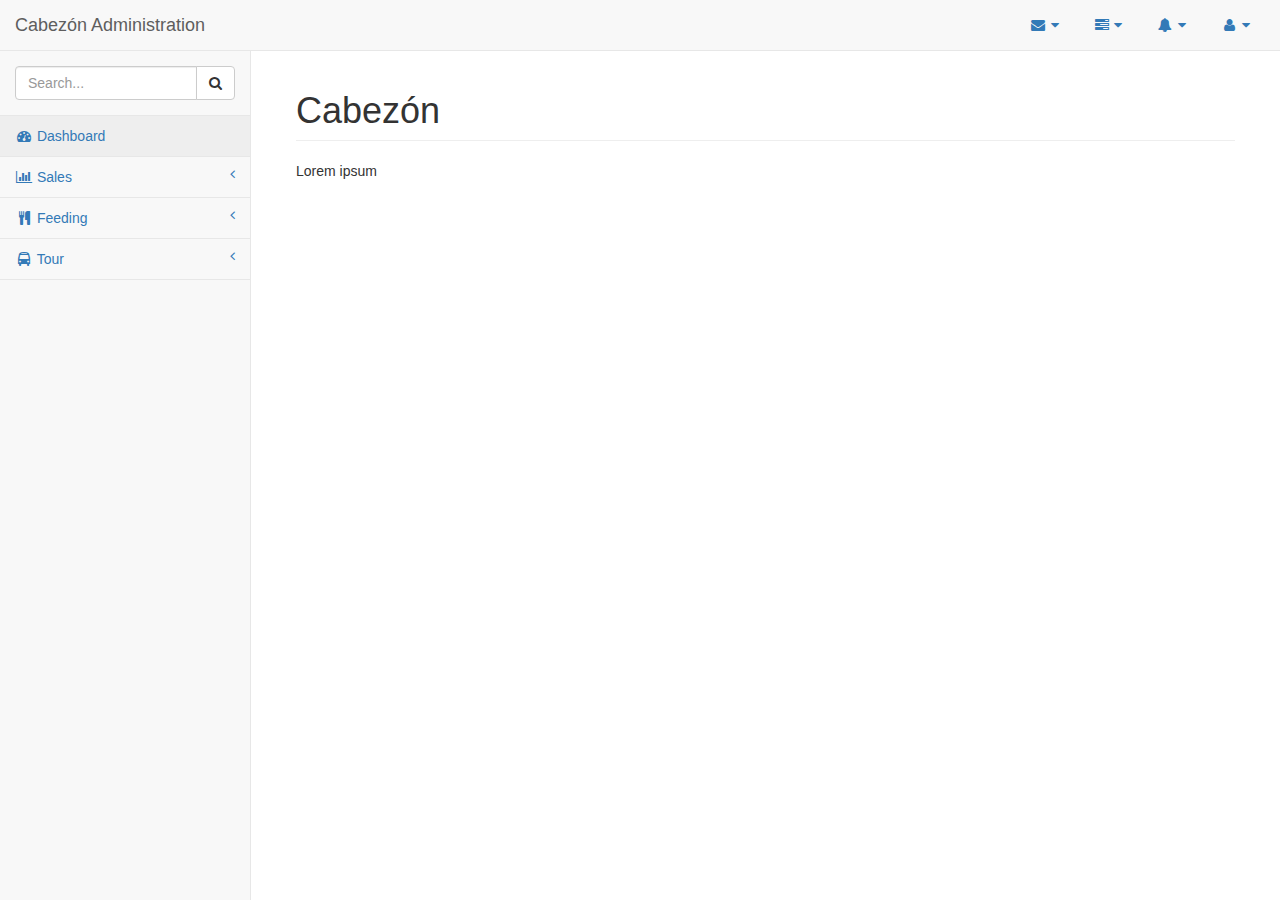
<file: cabezon/index.html>
<!DOCTYPE html>
<html>
<head>
<meta http-equiv="refresh" content="0;url=pages/index.html">
<title>SB Admin 2</title>
<script language="javascript">
    window.location.href = "pages/index.html"
</script>
</head>
<body>
Go to <a href="pages/index.html">/pages/index.html</a>
</body>
</html>
</file>
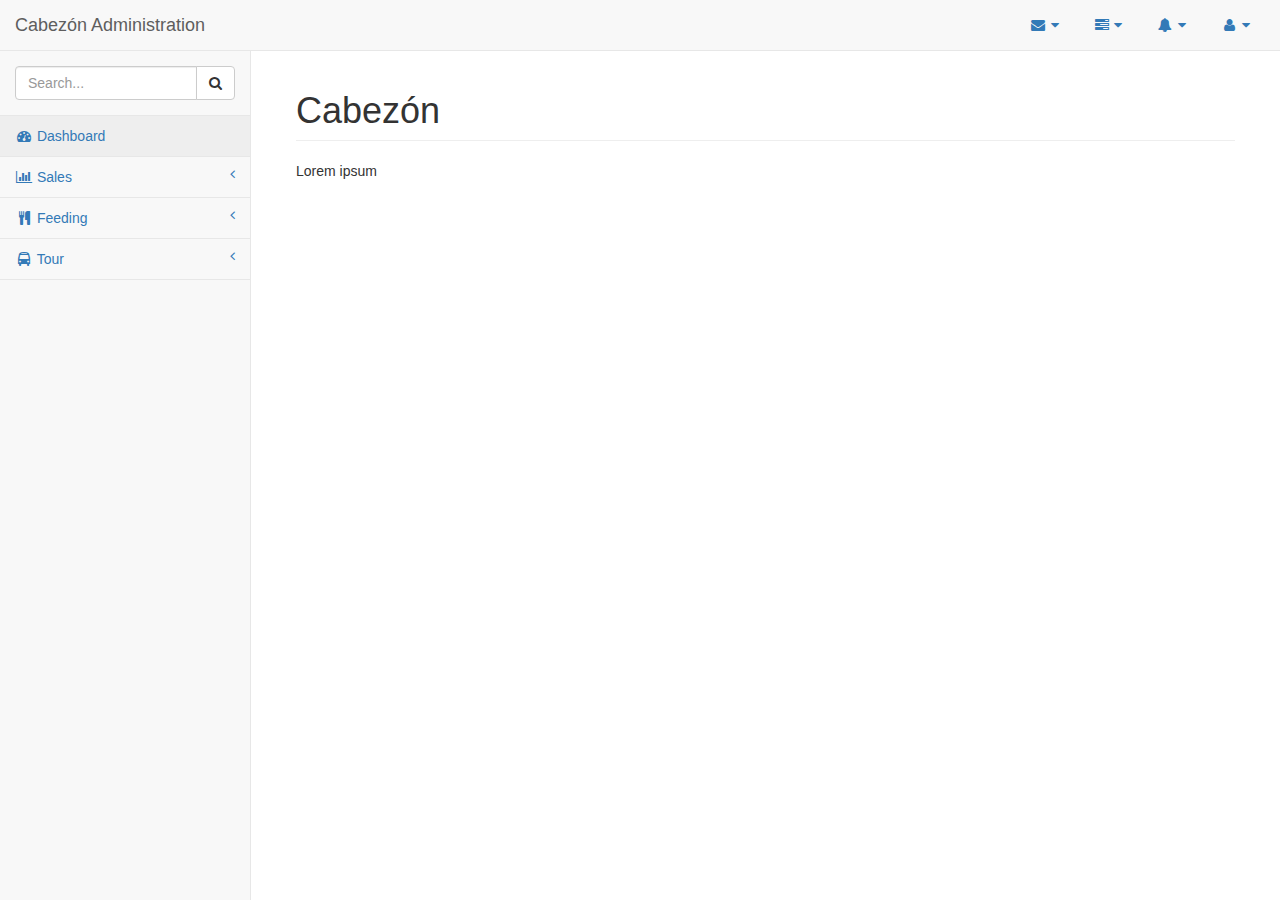
<file: cabezon/pages/index.html>
<!DOCTYPE html>
<html lang="en">

<head>

    <meta charset="utf-8">
    <meta http-equiv="X-UA-Compatible" content="IE=edge">
    <meta name="viewport" content="width=device-width, initial-scale=1">
    <meta name="description" content="">
    <meta name="author" content="">

    <title>Cabezón - Home</title>

    <!-- Bootstrap Core CSS -->
    <link href="../bower_components/bootstrap/dist/css/bootstrap.min.css" rel="stylesheet">

    <!-- MetisMenu CSS -->
    <link href="../bower_components/metisMenu/dist/metisMenu.min.css" rel="stylesheet">

    <!-- Custom CSS -->
    <link href="../dist/css/sb-admin-2.css" rel="stylesheet">

    <!-- Custom Fonts -->
    <link href="../bower_components/font-awesome/css/font-awesome.min.css" rel="stylesheet" type="text/css">

    <!-- HTML5 Shim and Respond.js IE8 support of HTML5 elements and media queries -->
    <!-- WARNING: Respond.js doesn't work if you view the page via file:// -->
    <!--[if lt IE 9]>
        <script src="https://oss.maxcdn.com/libs/html5shiv/3.7.0/html5shiv.js"></script>
        <script src="https://oss.maxcdn.com/libs/respond.js/1.4.2/respond.min.js"></script>
    <![endif]-->

</head>

<body>

    <div id="wrapper">

        <!-- Navigation -->
        <nav class="navbar navbar-default navbar-static-top" role="navigation" style="margin-bottom: 0">
            <div class="navbar-header">
                <button type="button" class="navbar-toggle" data-toggle="collapse" data-target=".navbar-collapse">
                    <span class="sr-only">Toggle navigation</span>
                    <span class="icon-bar"></span>
                    <span class="icon-bar"></span>
                    <span class="icon-bar"></span>
                </button>
                <a class="navbar-brand" href="index.html">Cabezón Administration</a>
            </div>
            <!-- /.navbar-header -->

            <ul class="nav navbar-top-links navbar-right">
                <li class="dropdown">
                    <a class="dropdown-toggle" data-toggle="dropdown" href="#">
                        <i class="fa fa-envelope fa-fw"></i>  <i class="fa fa-caret-down"></i>
                    </a>
                    <ul class="dropdown-menu dropdown-messages">
                        <li>
                            <a href="#">
                                <div>
                                    <strong>John Smith</strong>
                                    <span class="pull-right text-muted">
                                        <em>Yesterday</em>
                                    </span>
                                </div>
                                <div>Lorem ipsum dolor sit amet, consectetur adipiscing elit. Pellentesque eleifend...</div>
                            </a>
                        </li>
                        <li class="divider"></li>
                        <li>
                            <a href="#">
                                <div>
                                    <strong>John Smith</strong>
                                    <span class="pull-right text-muted">
                                        <em>Yesterday</em>
                                    </span>
                                </div>
                                <div>Lorem ipsum dolor sit amet, consectetur adipiscing elit. Pellentesque eleifend...</div>
                            </a>
                        </li>
                        <li class="divider"></li>
                        <li>
                            <a href="#">
                                <div>
                                    <strong>John Smith</strong>
                                    <span class="pull-right text-muted">
                                        <em>Yesterday</em>
                                    </span>
                                </div>
                                <div>Lorem ipsum dolor sit amet, consectetur adipiscing elit. Pellentesque eleifend...</div>
                            </a>
                        </li>
                        <li class="divider"></li>
                        <li>
                            <a class="text-center" href="#">
                                <strong>Read All Messages</strong>
                                <i class="fa fa-angle-right"></i>
                            </a>
                        </li>
                    </ul>
                    <!-- /.dropdown-messages -->
                </li>
                <!-- /.dropdown -->
                <li class="dropdown">
                    <a class="dropdown-toggle" data-toggle="dropdown" href="#">
                        <i class="fa fa-tasks fa-fw"></i>  <i class="fa fa-caret-down"></i>
                    </a>
                    <ul class="dropdown-menu dropdown-tasks">
                        <li>
                            <a href="#">
                                <div>
                                    <p>
                                        <strong>Task 1</strong>
                                        <span class="pull-right text-muted">40% Complete</span>
                                    </p>
                                    <div class="progress progress-striped active">
                                        <div class="progress-bar progress-bar-success" role="progressbar" aria-valuenow="40" aria-valuemin="0" aria-valuemax="100" style="width: 40%">
                                            <span class="sr-only">40% Complete (success)</span>
                                        </div>
                                    </div>
                                </div>
                            </a>
                        </li>
                        <li class="divider"></li>
                        <li>
                            <a href="#">
                                <div>
                                    <p>
                                        <strong>Task 2</strong>
                                        <span class="pull-right text-muted">20% Complete</span>
                                    </p>
                                    <div class="progress progress-striped active">
                                        <div class="progress-bar progress-bar-info" role="progressbar" aria-valuenow="20" aria-valuemin="0" aria-valuemax="100" style="width: 20%">
                                            <span class="sr-only">20% Complete</span>
                                        </div>
                                    </div>
                                </div>
                            </a>
                        </li>
                        <li class="divider"></li>
                        <li>
                            <a href="#">
                                <div>
                                    <p>
                                        <strong>Task 3</strong>
                                        <span class="pull-right text-muted">60% Complete</span>
                                    </p>
                                    <div class="progress progress-striped active">
                                        <div class="progress-bar progress-bar-warning" role="progressbar" aria-valuenow="60" aria-valuemin="0" aria-valuemax="100" style="width: 60%">
                                            <span class="sr-only">60% Complete (warning)</span>
                                        </div>
                                    </div>
                                </div>
                            </a>
                        </li>
                        <li class="divider"></li>
                        <li>
                            <a href="#">
                                <div>
                                    <p>
                                        <strong>Task 4</strong>
                                        <span class="pull-right text-muted">80% Complete</span>
                                    </p>
                                    <div class="progress progress-striped active">
                                        <div class="progress-bar progress-bar-danger" role="progressbar" aria-valuenow="80" aria-valuemin="0" aria-valuemax="100" style="width: 80%">
                                            <span class="sr-only">80% Complete (danger)</span>
                                        </div>
                                    </div>
                                </div>
                            </a>
                        </li>
                        <li class="divider"></li>
                        <li>
                            <a class="text-center" href="#">
                                <strong>See All Tasks</strong>
                                <i class="fa fa-angle-right"></i>
                            </a>
                        </li>
                    </ul>
                    <!-- /.dropdown-tasks -->
                </li>
                <!-- /.dropdown -->
                <li class="dropdown">
                    <a class="dropdown-toggle" data-toggle="dropdown" href="#">
                        <i class="fa fa-bell fa-fw"></i>  <i class="fa fa-caret-down"></i>
                    </a>
                    <ul class="dropdown-menu dropdown-alerts">
                        <li>
                            <a href="#">
                                <div>
                                    <i class="fa fa-comment fa-fw"></i> New Comment
                                    <span class="pull-right text-muted small">4 minutes ago</span>
                                </div>
                            </a>
                        </li>
                        <li class="divider"></li>
                        <li>
                            <a href="#">
                                <div>
                                    <i class="fa fa-twitter fa-fw"></i> 3 New Followers
                                    <span class="pull-right text-muted small">12 minutes ago</span>
                                </div>
                            </a>
                        </li>
                        <li class="divider"></li>
                        <li>
                            <a href="#">
                                <div>
                                    <i class="fa fa-envelope fa-fw"></i> Message Sent
                                    <span class="pull-right text-muted small">4 minutes ago</span>
                                </div>
                            </a>
                        </li>
                        <li class="divider"></li>
                        <li>
                            <a href="#">
                                <div>
                                    <i class="fa fa-tasks fa-fw"></i> New Task
                                    <span class="pull-right text-muted small">4 minutes ago</span>
                                </div>
                            </a>
                        </li>
                        <li class="divider"></li>
                        <li>
                            <a href="#">
                                <div>
                                    <i class="fa fa-upload fa-fw"></i> Server Rebooted
                                    <span class="pull-right text-muted small">4 minutes ago</span>
                                </div>
                            </a>
                        </li>
                        <li class="divider"></li>
                        <li>
                            <a class="text-center" href="#">
                                <strong>See All Alerts</strong>
                                <i class="fa fa-angle-right"></i>
                            </a>
                        </li>
                    </ul>
                    <!-- /.dropdown-alerts -->
                </li>
                <!-- /.dropdown -->
                <li class="dropdown">
                    <a class="dropdown-toggle" data-toggle="dropdown" href="#">
                        <i class="fa fa-user fa-fw"></i>  <i class="fa fa-caret-down"></i>
                    </a>
                    <ul class="dropdown-menu dropdown-user">
                        <li><a href="#"><i class="fa fa-user fa-fw"></i> User Profile</a>
                        </li>
                        <li><a href="#"><i class="fa fa-gear fa-fw"></i> Settings</a>
                        </li>
                        <li class="divider"></li>
                        <li><a href="login.html"><i class="fa fa-sign-out fa-fw"></i> Logout</a>
                        </li>
                    </ul>
                    <!-- /.dropdown-user -->
                </li>
                <!-- /.dropdown -->
            </ul>
            <!-- /.navbar-top-links -->

            <div class="navbar-default sidebar" role="navigation">
                <div class="sidebar-nav navbar-collapse">
                    <ul class="nav" id="side-menu">
                        <li class="sidebar-search">
                            <div class="input-group custom-search-form">
                                <input type="text" class="form-control" placeholder="Search...">
                                <span class="input-group-btn">
                                    <button class="btn btn-default" type="button">
                                        <i class="fa fa-search"></i>
                                    </button>
                                </span>
                            </div>
                            <!-- /input-group -->
                        </li>
                        <li>
                            <a href="index.html"><i class="fa fa-dashboard fa-fw"></i> Dashboard</a>
                        </li>
                        <li>
                            <a href="#"><i class="fa fa-bar-chart-o fa-fw"></i> Sales<span class="fa arrow"></span></a>
                            <ul class="nav nav-second-level">
                                <li>
                                    <a href="pos.html">Point-Of-Sale System</a>
                                </li>
                                <li>
                                    <a href="mms.html">Merchandise Management System</a>
                                </li>
                            </ul>
                            <!-- /.nav-second-level -->
                        </li>
                        <li>
                            <a href="#"><i class="fa fa-cutlery fa-fw"></i> Feeding<span class="fa arrow"></span></a>
                            <ul class="nav nav-second-level">
                                <li>
                                    <a href="flot.html">Scheduler</a>
                                </li>
                                <li>
                                    <a href="amd.html">Automated Meal Dispersal</a>
                                </li>
                            </ul>
                            <!-- /.nav-second-level -->
                        </li>
                        <li>
                            <a href="#"><i class="fa fa-bus fa-fw"></i> Tour<span class="fa arrow"></span></a>
                            <ul class="nav nav-second-level">
                                <li>
                                    <a href="flot.html">Automated Tour System</a>
                                </li>
                                <li>
                                    <a href="morris.html">Interactive Communication &amp; Tracking System</a>
                                </li>
                                <li>
                                    <a href="morris.html">Heads-Up Surveillance</a>
                                </li>
                            </ul>
                            <!-- /.nav-second-level -->
                        </li>
                    </ul>
                </div>
                <!-- /.sidebar-collapse -->
            </div>
            <!-- /.navbar-static-side -->
        </nav>

        <!-- Page Content -->
        <div id="page-wrapper">
            <div class="container-fluid">
                <div class="row">
                    <div class="col-lg-12">
                        <h1 class="page-header">Cabezón</h1>
                    </div>
                    <!-- /.col-lg-12 -->
                </div>
                <!-- /.row -->
            </div>
            <div class="container-fluid">
                <div class="row">
                    <div class="col-lg-12">Lorem ipsum</div>
                </div>
                <!-- /.row -->
            </div>
            <!-- /.container-fluid -->
        </div>
        <!-- /#page-wrapper -->

    </div>
    <!-- /#wrapper -->

    <!-- jQuery -->
    <script src="../bower_components/jquery/dist/jquery.min.js"></script>

    <!-- Bootstrap Core JavaScript -->
    <script src="../bower_components/bootstrap/dist/js/bootstrap.min.js"></script>

    <!-- Metis Menu Plugin JavaScript -->
    <script src="../bower_components/metisMenu/dist/metisMenu.min.js"></script>

    <!-- Custom Theme JavaScript -->
    <script src="../dist/js/sb-admin-2.js"></script>

</body>

</html>
</file>
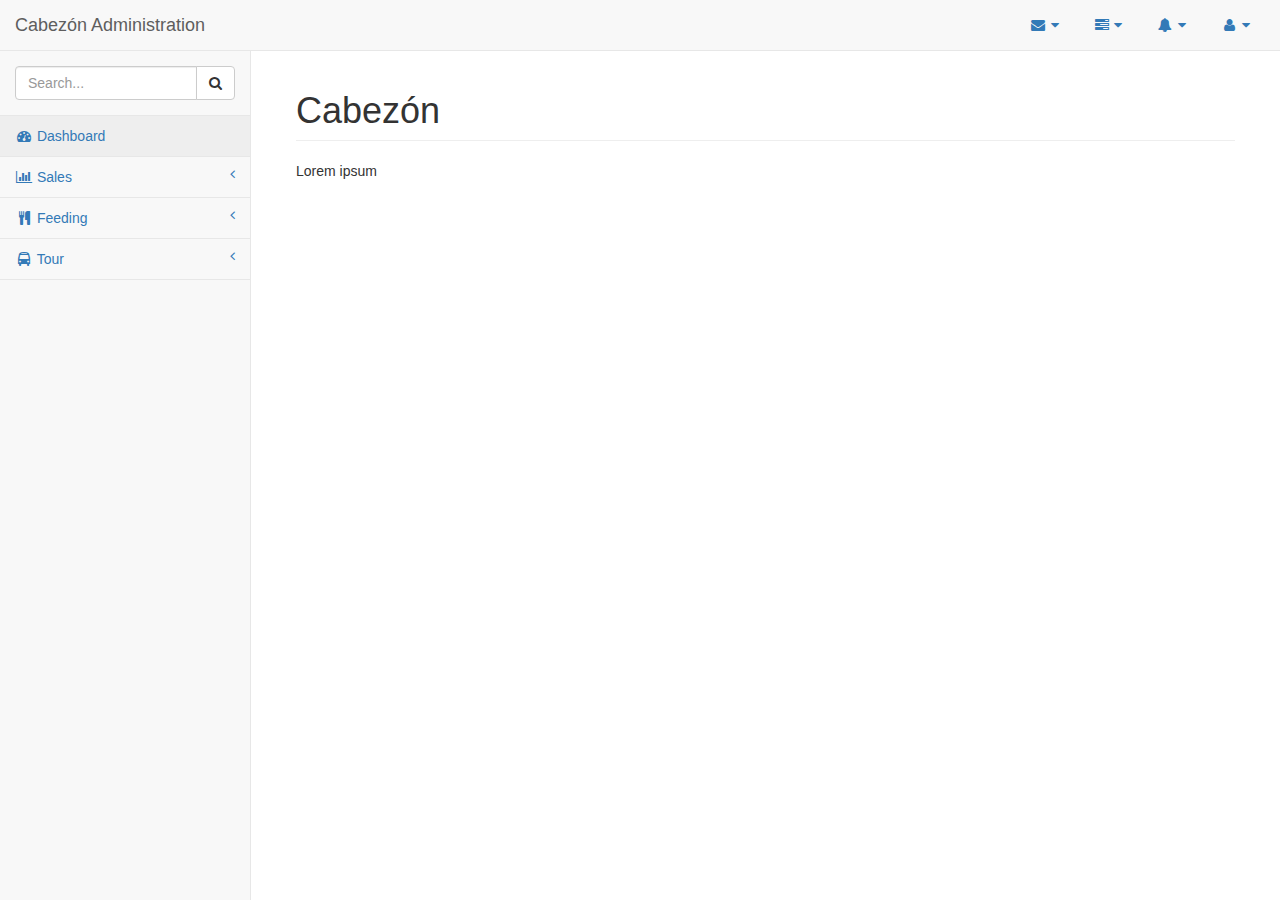
<file: cabezon/Cabezon/pages/index.html>
<!DOCTYPE html>
<html lang="en">

<head>

    <meta charset="utf-8">
    <meta http-equiv="X-UA-Compatible" content="IE=edge">
    <meta name="viewport" content="width=device-width, initial-scale=1">
    <meta name="description" content="">
    <meta name="author" content="">

    <title>Cabezón - Home</title>

    <!-- Bootstrap Core CSS -->
    <link href="../bower_components/bootstrap/dist/css/bootstrap.min.css" rel="stylesheet">

    <!-- MetisMenu CSS -->
    <link href="../bower_components/metisMenu/dist/metisMenu.min.css" rel="stylesheet">

    <!-- Custom CSS -->
    <link href="../dist/css/sb-admin-2.css" rel="stylesheet">

    <!-- Custom Fonts -->
    <link href="../bower_components/font-awesome/css/font-awesome.min.css" rel="stylesheet" type="text/css">

    <!-- HTML5 Shim and Respond.js IE8 support of HTML5 elements and media queries -->
    <!-- WARNING: Respond.js doesn't work if you view the page via file:// -->
    <!--[if lt IE 9]>
        <script src="https://oss.maxcdn.com/libs/html5shiv/3.7.0/html5shiv.js"></script>
        <script src="https://oss.maxcdn.com/libs/respond.js/1.4.2/respond.min.js"></script>
    <![endif]-->

</head>

<body>

    <div id="wrapper">

        <!-- Navigation -->
        <nav class="navbar navbar-default navbar-static-top" role="navigation" style="margin-bottom: 0">
            <div class="navbar-header">
                <button type="button" class="navbar-toggle" data-toggle="collapse" data-target=".navbar-collapse">
                    <span class="sr-only">Toggle navigation</span>
                    <span class="icon-bar"></span>
                    <span class="icon-bar"></span>
                    <span class="icon-bar"></span>
                </button>
                <a class="navbar-brand" href="index.html">Cabezón Administration</a>
            </div>
            <!-- /.navbar-header -->

            <ul class="nav navbar-top-links navbar-right">
                <li class="dropdown">
                    <a class="dropdown-toggle" data-toggle="dropdown" href="#">
                        <i class="fa fa-envelope fa-fw"></i>  <i class="fa fa-caret-down"></i>
                    </a>
                    <ul class="dropdown-menu dropdown-messages">
                        <li>
                            <a href="#">
                                <div>
                                    <strong>John Smith</strong>
                                    <span class="pull-right text-muted">
                                        <em>Yesterday</em>
                                    </span>
                                </div>
                                <div>Lorem ipsum dolor sit amet, consectetur adipiscing elit. Pellentesque eleifend...</div>
                            </a>
                        </li>
                        <li class="divider"></li>
                        <li>
                            <a href="#">
                                <div>
                                    <strong>John Smith</strong>
                                    <span class="pull-right text-muted">
                                        <em>Yesterday</em>
                                    </span>
                                </div>
                                <div>Lorem ipsum dolor sit amet, consectetur adipiscing elit. Pellentesque eleifend...</div>
                            </a>
                        </li>
                        <li class="divider"></li>
                        <li>
                            <a href="#">
                                <div>
                                    <strong>John Smith</strong>
                                    <span class="pull-right text-muted">
                                        <em>Yesterday</em>
                                    </span>
                                </div>
                                <div>Lorem ipsum dolor sit amet, consectetur adipiscing elit. Pellentesque eleifend...</div>
                            </a>
                        </li>
                        <li class="divider"></li>
                        <li>
                            <a class="text-center" href="#">
                                <strong>Read All Messages</strong>
                                <i class="fa fa-angle-right"></i>
                            </a>
                        </li>
                    </ul>
                    <!-- /.dropdown-messages -->
                </li>
                <!-- /.dropdown -->
                <li class="dropdown">
                    <a class="dropdown-toggle" data-toggle="dropdown" href="#">
                        <i class="fa fa-tasks fa-fw"></i>  <i class="fa fa-caret-down"></i>
                    </a>
                    <ul class="dropdown-menu dropdown-tasks">
                        <li>
                            <a href="#">
                                <div>
                                    <p>
                                        <strong>Task 1</strong>
                                        <span class="pull-right text-muted">40% Complete</span>
                                    </p>
                                    <div class="progress progress-striped active">
                                        <div class="progress-bar progress-bar-success" role="progressbar" aria-valuenow="40" aria-valuemin="0" aria-valuemax="100" style="width: 40%">
                                            <span class="sr-only">40% Complete (success)</span>
                                        </div>
                                    </div>
                                </div>
                            </a>
                        </li>
                        <li class="divider"></li>
                        <li>
                            <a href="#">
                                <div>
                                    <p>
                                        <strong>Task 2</strong>
                                        <span class="pull-right text-muted">20% Complete</span>
                                    </p>
                                    <div class="progress progress-striped active">
                                        <div class="progress-bar progress-bar-info" role="progressbar" aria-valuenow="20" aria-valuemin="0" aria-valuemax="100" style="width: 20%">
                                            <span class="sr-only">20% Complete</span>
                                        </div>
                                    </div>
                                </div>
                            </a>
                        </li>
                        <li class="divider"></li>
                        <li>
                            <a href="#">
                                <div>
                                    <p>
                                        <strong>Task 3</strong>
                                        <span class="pull-right text-muted">60% Complete</span>
                                    </p>
                                    <div class="progress progress-striped active">
                                        <div class="progress-bar progress-bar-warning" role="progressbar" aria-valuenow="60" aria-valuemin="0" aria-valuemax="100" style="width: 60%">
                                            <span class="sr-only">60% Complete (warning)</span>
                                        </div>
                                    </div>
                                </div>
                            </a>
                        </li>
                        <li class="divider"></li>
                        <li>
                            <a href="#">
                                <div>
                                    <p>
                                        <strong>Task 4</strong>
                                        <span class="pull-right text-muted">80% Complete</span>
                                    </p>
                                    <div class="progress progress-striped active">
                                        <div class="progress-bar progress-bar-danger" role="progressbar" aria-valuenow="80" aria-valuemin="0" aria-valuemax="100" style="width: 80%">
                                            <span class="sr-only">80% Complete (danger)</span>
                                        </div>
                                    </div>
                                </div>
                            </a>
                        </li>
                        <li class="divider"></li>
                        <li>
                            <a class="text-center" href="#">
                                <strong>See All Tasks</strong>
                                <i class="fa fa-angle-right"></i>
                            </a>
                        </li>
                    </ul>
                    <!-- /.dropdown-tasks -->
                </li>
                <!-- /.dropdown -->
                <li class="dropdown">
                    <a class="dropdown-toggle" data-toggle="dropdown" href="#">
                        <i class="fa fa-bell fa-fw"></i>  <i class="fa fa-caret-down"></i>
                    </a>
                    <ul class="dropdown-menu dropdown-alerts">
                        <li>
                            <a href="#">
                                <div>
                                    <i class="fa fa-comment fa-fw"></i> New Comment
                                    <span class="pull-right text-muted small">4 minutes ago</span>
                                </div>
                            </a>
                        </li>
                        <li class="divider"></li>
                        <li>
                            <a href="#">
                                <div>
                                    <i class="fa fa-twitter fa-fw"></i> 3 New Followers
                                    <span class="pull-right text-muted small">12 minutes ago</span>
                                </div>
                            </a>
                        </li>
                        <li class="divider"></li>
                        <li>
                            <a href="#">
                                <div>
                                    <i class="fa fa-envelope fa-fw"></i> Message Sent
                                    <span class="pull-right text-muted small">4 minutes ago</span>
                                </div>
                            </a>
                        </li>
                        <li class="divider"></li>
                        <li>
                            <a href="#">
                                <div>
                                    <i class="fa fa-tasks fa-fw"></i> New Task
                                    <span class="pull-right text-muted small">4 minutes ago</span>
                                </div>
                            </a>
                        </li>
                        <li class="divider"></li>
                        <li>
                            <a href="#">
                                <div>
                                    <i class="fa fa-upload fa-fw"></i> Server Rebooted
                                    <span class="pull-right text-muted small">4 minutes ago</span>
                                </div>
                            </a>
                        </li>
                        <li class="divider"></li>
                        <li>
                            <a class="text-center" href="#">
                                <strong>See All Alerts</strong>
                                <i class="fa fa-angle-right"></i>
                            </a>
                        </li>
                    </ul>
                    <!-- /.dropdown-alerts -->
                </li>
                <!-- /.dropdown -->
                <li class="dropdown">
                    <a class="dropdown-toggle" data-toggle="dropdown" href="#">
                        <i class="fa fa-user fa-fw"></i>  <i class="fa fa-caret-down"></i>
                    </a>
                    <ul class="dropdown-menu dropdown-user">
                        <li><a href="#"><i class="fa fa-user fa-fw"></i> User Profile</a>
                        </li>
                        <li><a href="#"><i class="fa fa-gear fa-fw"></i> Settings</a>
                        </li>
                        <li class="divider"></li>
                        <li><a href="login.html"><i class="fa fa-sign-out fa-fw"></i> Logout</a>
                        </li>
                    </ul>
                    <!-- /.dropdown-user -->
                </li>
                <!-- /.dropdown -->
            </ul>
            <!-- /.navbar-top-links -->

            <div class="navbar-default sidebar" role="navigation">
                <div class="sidebar-nav navbar-collapse">
                    <ul class="nav" id="side-menu">
                        <li class="sidebar-search">
                            <div class="input-group custom-search-form">
                                <input type="text" class="form-control" placeholder="Search...">
                                <span class="input-group-btn">
                                    <button class="btn btn-default" type="button">
                                        <i class="fa fa-search"></i>
                                    </button>
                                </span>
                            </div>
                            <!-- /input-group -->
                        </li>
                        <li>
                            <a href="index.html"><i class="fa fa-dashboard fa-fw"></i> Dashboard</a>
                        </li>
                        <li>
                            <a href="#"><i class="fa fa-bar-chart-o fa-fw"></i> Sales<span class="fa arrow"></span></a>
                            <ul class="nav nav-second-level">
                                <li>
                                    <a href="pos.html">Point-Of-Sale System</a>
                                </li>
                                <li>
                                    <a href="mms.html">Merchandise Management System</a>
                                </li>
                            </ul>
                            <!-- /.nav-second-level -->
                        </li>
                        <li>
                            <a href="#"><i class="fa fa-cutlery fa-fw"></i> Feeding<span class="fa arrow"></span></a>
                            <ul class="nav nav-second-level">
                                <li>
                                    <a href="flot.html">Scheduler</a>
                                </li>
                                <li>
                                    <a href="morris.html">Automated Meal Dispersal</a>
                                </li>
                            </ul>
                            <!-- /.nav-second-level -->
                        </li>
                        <li>
                            <a href="#"><i class="fa fa-bus fa-fw"></i> Tour<span class="fa arrow"></span></a>
                            <ul class="nav nav-second-level">
                                <li>
                                    <a href="flot.html">Automated Tour System</a>
                                </li>
                                <li>
                                    <a href="morris.html">Interactive Communication &amp; Tracking System</a>
                                </li>
                                <li>
                                    <a href="morris.html">Heads-Up Surveillance</a>
                                </li>
                            </ul>
                            <!-- /.nav-second-level -->
                        </li>
                    </ul>
                </div>
                <!-- /.sidebar-collapse -->
            </div>
            <!-- /.navbar-static-side -->
        </nav>

        <!-- Page Content -->
        <div id="page-wrapper">
            <div class="container-fluid">
                <div class="row">
                    <div class="col-lg-12">
                        <h1 class="page-header">Cabezón</h1>
                    </div>
                    <!-- /.col-lg-12 -->
                </div>
                <!-- /.row -->
            </div>
            <div class="container-fluid">
                <div class="row">
                    <div class="col-lg-12">Lorem ipsum</div>
                </div>
                <!-- /.row -->
            </div>
            <!-- /.container-fluid -->
        </div>
        <!-- /#page-wrapper -->

    </div>
    <!-- /#wrapper -->

    <!-- jQuery -->
    <script src="../bower_components/jquery/dist/jquery.min.js"></script>

    <!-- Bootstrap Core JavaScript -->
    <script src="../bower_components/bootstrap/dist/js/bootstrap.min.js"></script>

    <!-- Metis Menu Plugin JavaScript -->
    <script src="../bower_components/metisMenu/dist/metisMenu.min.js"></script>

    <!-- Custom Theme JavaScript -->
    <script src="../dist/js/sb-admin-2.js"></script>

</body>

</html>
</file>
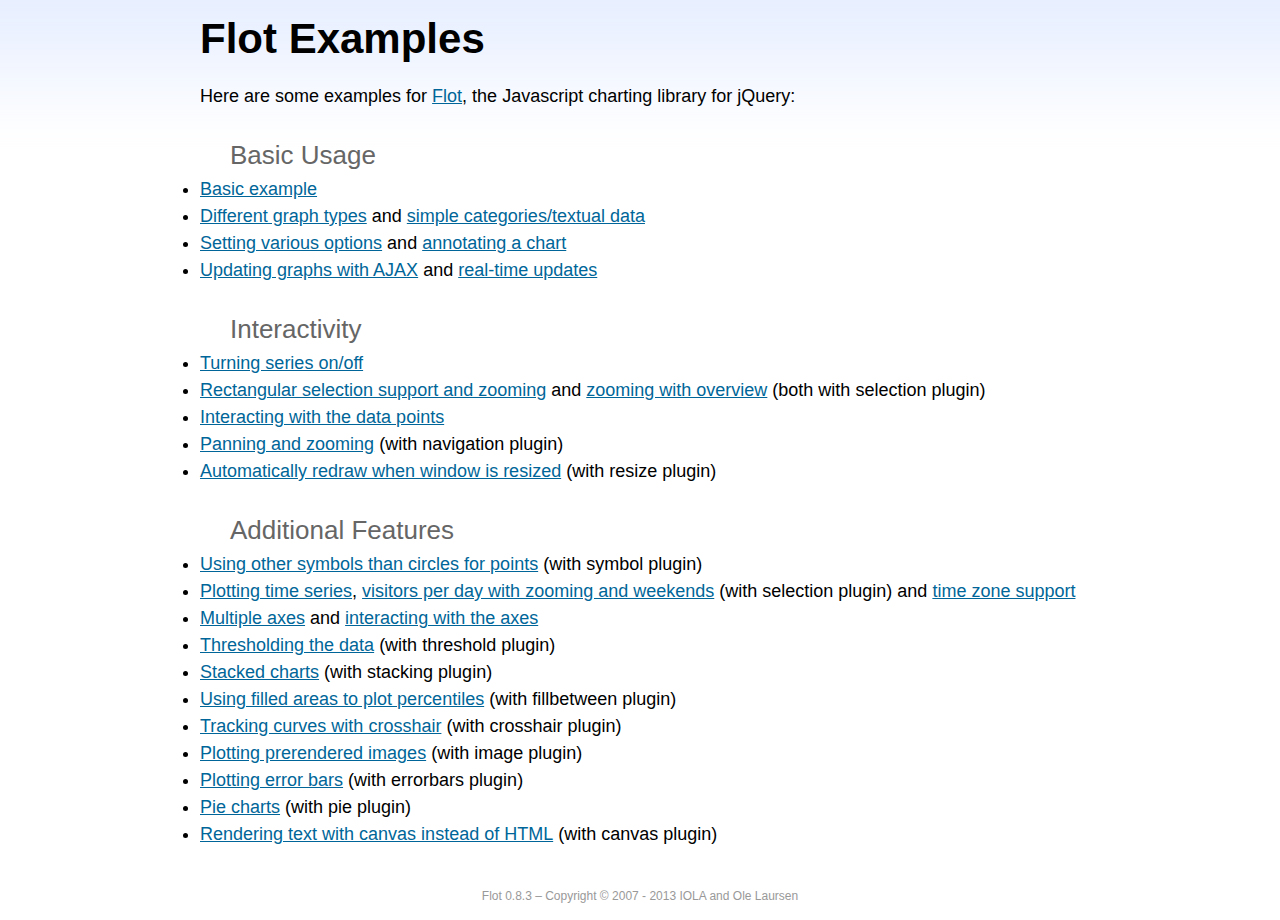
<file: cabezon/bower_components/flot/examples/index.html>
<!DOCTYPE html PUBLIC "-//W3C//DTD HTML 4.01//EN" "http://www.w3.org/TR/html4/strict.dtd">
<html>
<head>
	<meta http-equiv="Content-Type" content="text/html; charset=utf-8">
	<title>Flot Examples</title>
	<link href="examples.css" rel="stylesheet" type="text/css">
	<style>

	h3 {
		margin-top: 30px;
		margin-bottom: 5px;
	}

	</style>
	<script language="javascript" type="text/javascript" src="../jquery.js"></script>
	<script language="javascript" type="text/javascript" src="../jquery.flot.js"></script>
	<script type="text/javascript">

	$(function() {

		// Add the Flot version string to the footer

		$("#footer").prepend("Flot " + $.plot.version + " &ndash; ");
	});

	</script>
</head>
<body>

	<div id="header">
		<h2>Flot Examples</h2>
	</div>

	<div id="content">

		<p>Here are some examples for <a href="http://www.flotcharts.org">Flot</a>, the Javascript charting library for jQuery:</p>

		<h3>Basic Usage</h3>

		<ul>
			<li><a href="basic-usage/index.html">Basic example</a></li>
			<li><a href="series-types/index.html">Different graph types</a> and <a href="categories/index.html">simple categories/textual data</a></li>
			<li><a href="basic-options/index.html">Setting various options</a> and <a href="annotating/index.html">annotating a chart</a></li>
			<li><a href="ajax/index.html">Updating graphs with AJAX</a> and <a href="realtime/index.html">real-time updates</a></li>
		</ul>

		<h3>Interactivity</h3>

		<ul>
			<li><a href="series-toggle/index.html">Turning series on/off</a></li>
			<li><a href="selection/index.html">Rectangular selection support and zooming</a> and <a href="zooming/index.html">zooming with overview</a> (both with selection plugin)</li>
			<li><a href="interacting/index.html">Interacting with the data points</a></li>
			<li><a href="navigate/index.html">Panning and zooming</a> (with navigation plugin)</li>
			<li><a href="resize/index.html">Automatically redraw when window is resized</a> (with resize plugin)</li>
		</ul>

		<h3>Additional Features</h3>

		<ul>
			<li><a href="symbols/index.html">Using other symbols than circles for points</a> (with symbol plugin)</li>
			<li><a href="axes-time/index.html">Plotting time series</a>, <a href="visitors/index.html">visitors per day with zooming and weekends</a> (with selection plugin) and <a href="axes-time-zones/index.html">time zone support</a></li>
			<li><a href="axes-multiple/index.html">Multiple axes</a> and <a href="axes-interacting/index.html">interacting with the axes</a></li>
			<li><a href="threshold/index.html">Thresholding the data</a> (with threshold plugin)</li>
			<li><a href="stacking/index.html">Stacked charts</a> (with stacking plugin)</li>
			<li><a href="percentiles/index.html">Using filled areas to plot percentiles</a> (with fillbetween plugin)</li>
			<li><a href="tracking/index.html">Tracking curves with crosshair</a> (with crosshair plugin)</li>
			<li><a href="image/index.html">Plotting prerendered images</a> (with image plugin)</li>
			<li><a href="series-errorbars/index.html">Plotting error bars</a> (with errorbars plugin)</li>
			<li><a href="series-pie/index.html">Pie charts</a> (with pie plugin)</li>
			<li><a href="canvas/index.html">Rendering text with canvas instead of HTML</a> (with canvas plugin)</li>
		</ul>

	</div>

	<div id="footer">
		Copyright &copy; 2007 - 2013 IOLA and Ole Laursen
	</div>

</body>
</html>
</file>
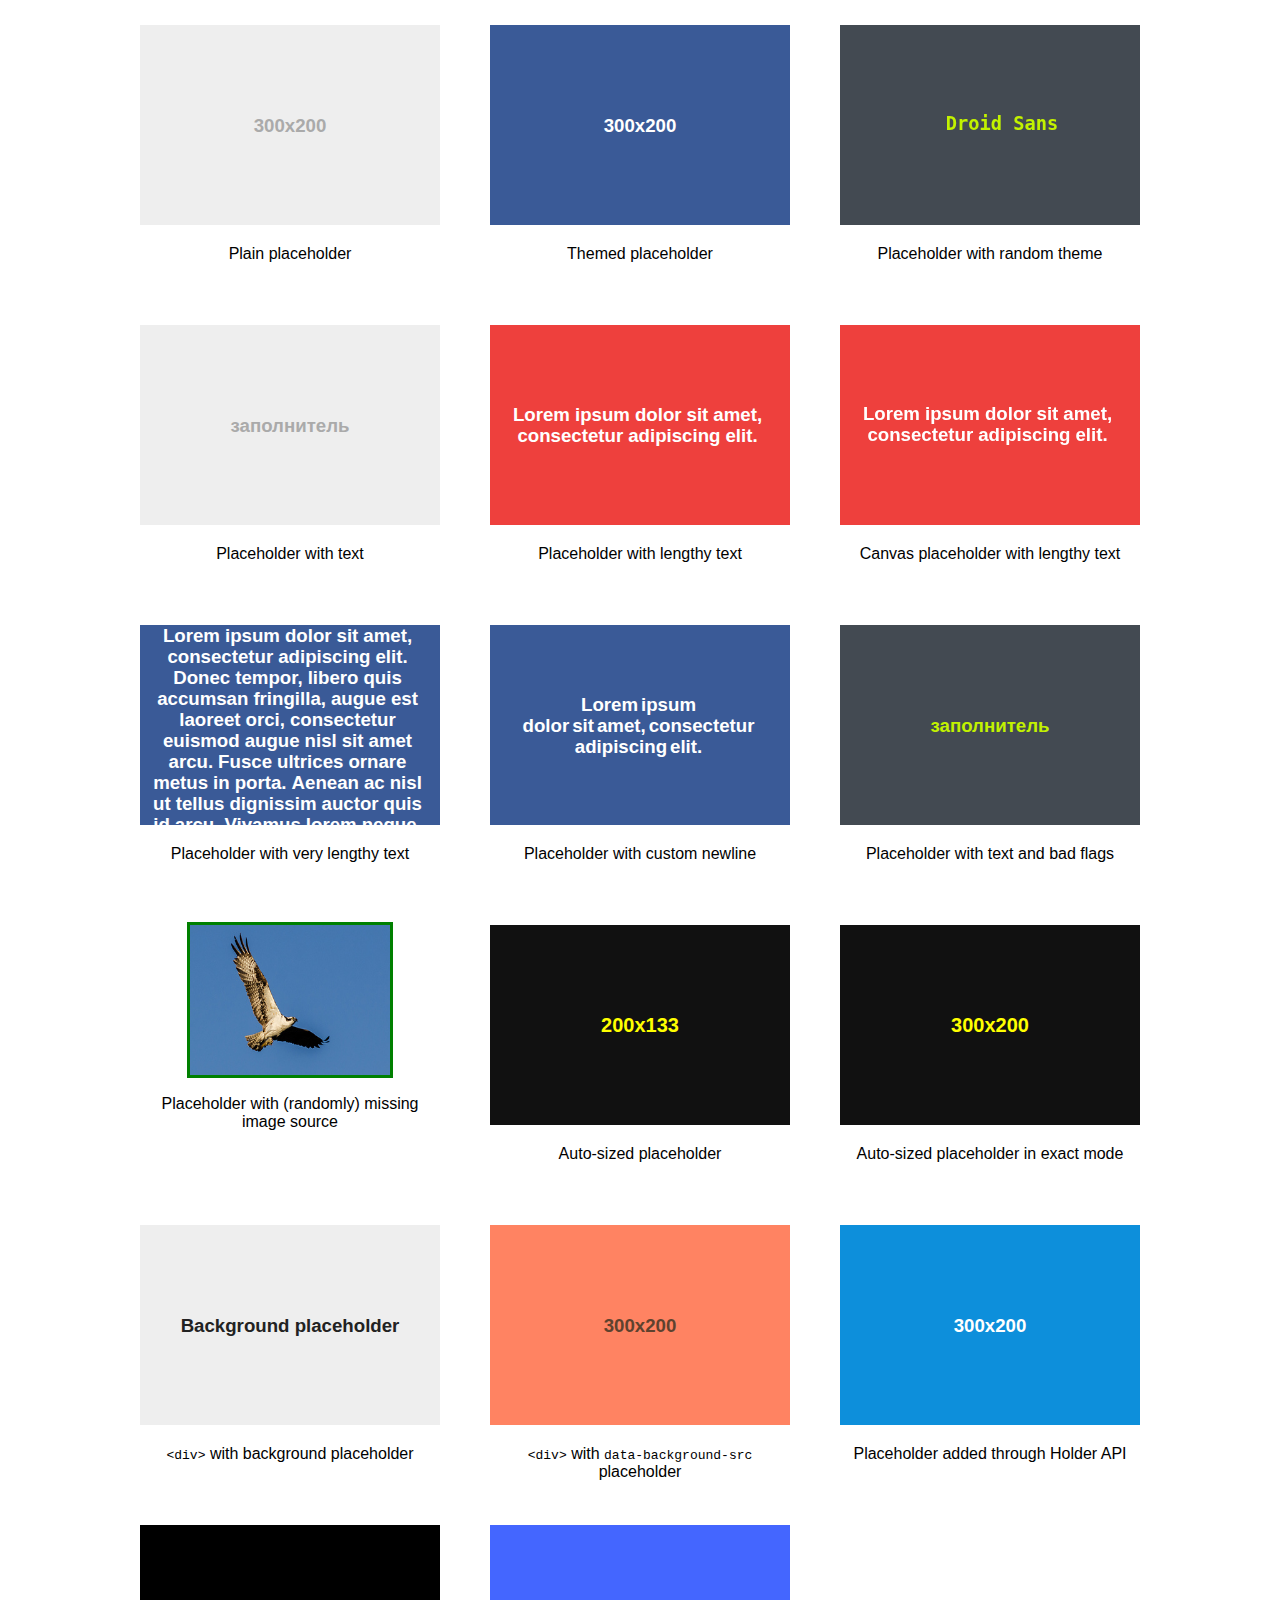
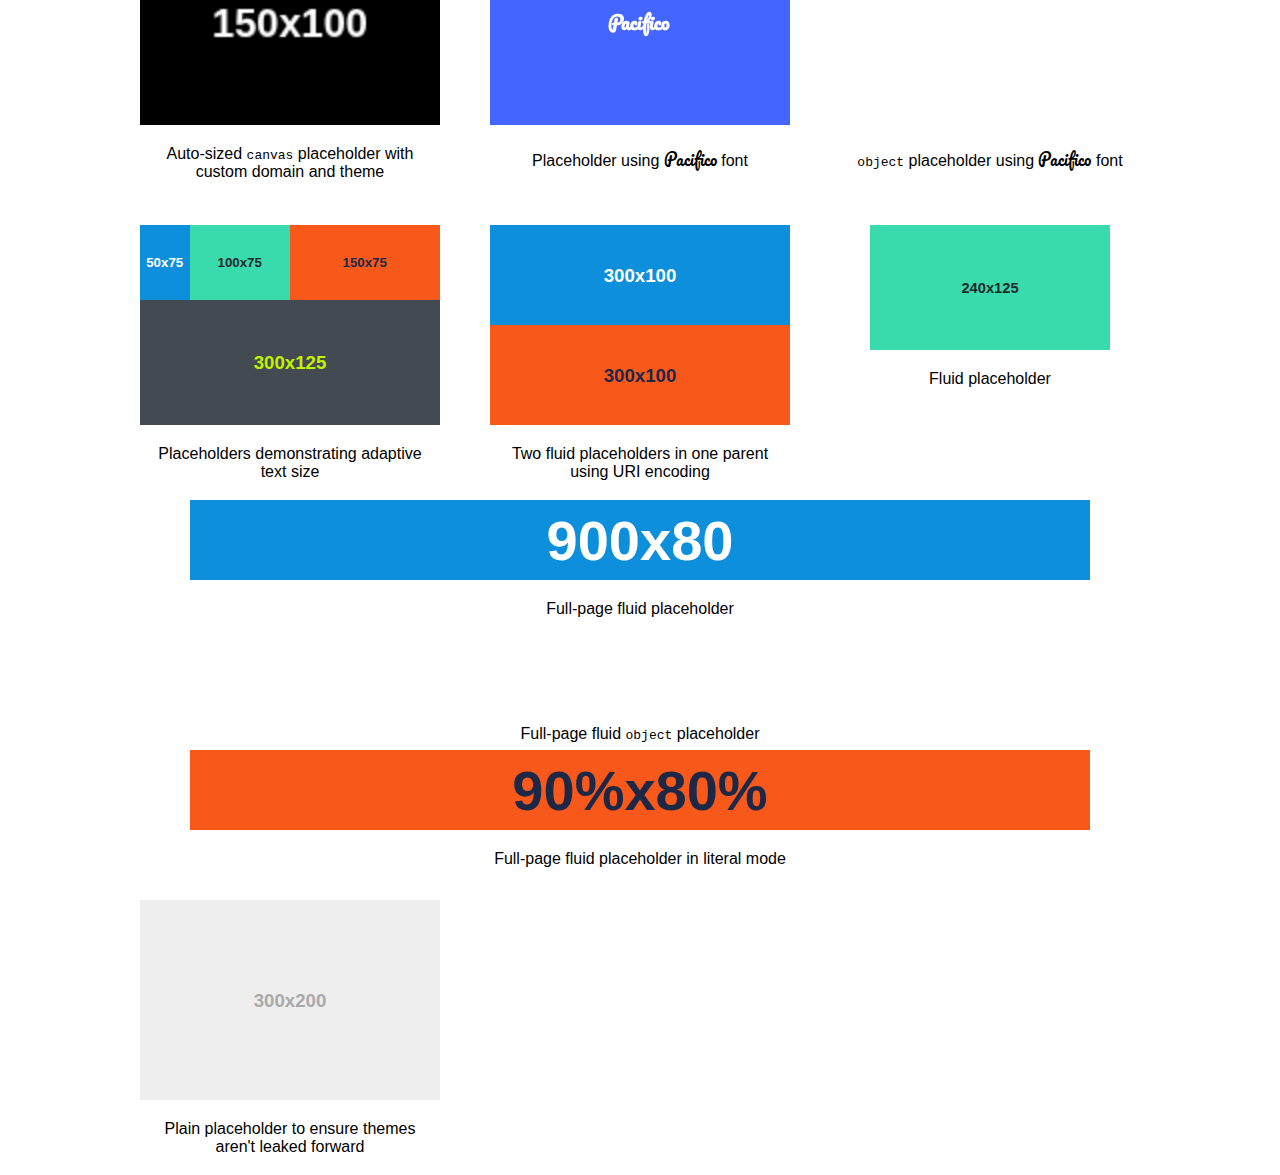
<file: cabezon/bower_components/holderjs/test/index.html>
<!doctype html>
<html>
<head>
<title>Holder Testing</title>
<meta charset="utf-8">
<link rel="stylesheet" href="http://netdna.bootstrapcdn.com/font-awesome/4.1.0/css/font-awesome.min.css" class="holderjs">
<link href='http://fonts.googleapis.com/css?family=Pacifico' rel='stylesheet' type='text/css' class="holderjs">
<link href='http://fonts.googleapis.com/css?family=Raleway' rel='stylesheet' type='text/css' class='holderjs'>
<style>
	body {font-family:Arial,sans-serif;width:1050px;margin:0 auto}
	.thumb {width:300px;height:250px;margin:25px;float:left}
	.thumb img, .thumb .holderjs, .thumb object {display:block;margin:0 auto}
	.thumb .caption {padding:10px;text-align:center;margin-top:10px}
	.thumb.fullpage {float:none;clear:both;width:auto;height:100px;margin:25px}
	.autosize img {width:100%}
	#holder1 {background:url('?holder.js/300x200/text:Background%20placeholder/^eee:^222');width:300px;height:200px}
</style>
</head>
<body>

<div class="thumb">
	<img data-src="holder.js/300x200">
	<div class="caption">
		 Plain placeholder
	</div>
</div>
<div class="thumb">
	<img data-src="holder.js/300x200/social">
	<div class="caption">
		 Themed placeholder
	</div>
</div>
<div class="thumb">
	<img data-src="holder.js/300x200/random/font:Droid Sans/text:Droid Sans">
	<div class="caption">
		Placeholder with random theme
	</div>
</div>
<div class="thumb">
	<img data-src="holder.js/300x200/text:заполнитель">
	<div class="caption">
		 Placeholder with text
	</div>
</div>
<div class="thumb">
	<img data-src="holder.js/300x200/#EE403D:#FFFFFF/text:Lorem ipsum dolor sit amet, consectetur adipiscing elit.">
	<div class="caption">
		 Placeholder with lengthy text
	</div>
</div>
<div class="thumb">
	<img data-src="holder.canvas/300x200/#EE403D:#FFFFFF/text:Lorem ipsum dolor sit amet, consectetur adipiscing elit.">
	<div class="caption">
		Canvas placeholder with lengthy text
	</div>
</div>
<div class="thumb">
	<img data-src="holder.js/300x200/social/text:Lorem ipsum dolor sit amet, consectetur adipiscing elit. Donec tempor, libero quis accumsan fringilla, augue est laoreet orci, consectetur euismod augue nisl sit amet arcu. Fusce ultrices ornare metus in porta. Aenean ac nisl ut tellus dignissim auctor quis id arcu. Vivamus lorem neque, pulvinar non dictum vel, sagittis lobortis odio.">
	<div class="caption">
		 Placeholder with very lengthy text
	</div>
</div>
<div class="thumb">
	<img data-src="holder.js/300x200/social/text:Lorem ipsum   \n   dolor sit amet, consectetur adipiscing elit.">
	<div class="caption">
		 Placeholder with custom newline
	</div>
</div>
<div class="thumb">
	<img data-src="holder.js/300x200/randomrandom/hello:world/$$$$/%25%25%67/industrial/text:заполнитель">
	<div class="caption">
		 Placeholder with text and bad flags
	</div>
</div>
<div class="thumb">
	<script>
	var r = Math.random();
	if(r > 0.5){
	document.write('<img data-src="holder.js/200x150" src="missing.jpg" style="width:200px;height:150px;outline:solid 3px red">');
	}
	else{
	document.write('<img data-src="holder.js/200x150" src="image.jpg" style="width:200px;height:150px;outline:solid 3px green">');
	}
	</script>
	<div class="caption">
		Placeholder with (randomly) missing image source
	</div>
</div>
<div class="thumb">
	<div class="autosize">
		<img data-src="holder.js/200x133/#111:#ffff00/auto">
	</div>
	<div class="caption">
		 Auto-sized placeholder
	</div>
</div>
<div class="thumb">
	<div class="autosize">
		<img data-src="holder.js/200x133/#111:#ffff00/auto/textmode:exact">
	</div>
	<div class="caption">
		 Auto-sized placeholder in exact mode
	</div>
</div>
<div class="thumb">
	<div class="holderjs" id="holder1"></div>
	<div class="caption">
		<code>&lt;div&gt;</code> with background placeholder
	</div>
</div>
<div class="thumb">
	<div class="holderjs" style="width:300px;height:200px" data-background-src="?holder.js/300x200/#ff8362:#5e422e"></div>
	<div class="caption">
		<code>&lt;div&gt;</code> with <code>data-background-src</code> placeholder
	</div>
</div>

<div class="thumb">
	<div id="thumb1">
	</div>
	<div class="caption">
		 Placeholder added through Holder API
	</div>
</div>
<div class="thumb">
	<img data-src="custom.holder/150x100/custom/auto" style="width:300px;height:200px">
	<div class="caption">
		Auto-sized <code>canvas</code> placeholder with custom domain and theme
	</div>
</div>
<div class="thumb">
	<img data-src="holder.js/300x200/font:Pacifico/#4466ff:#fff/text:Pacifico">
	<div class="caption">
		 Placeholder using <span style="font-family:Pacifico">Pacifico</span> font</span>
	</div>
</div>
<div class="thumb">
	<object data="holder.js/300x200/font:Pacifico/#4466ff:#fff/text:Pacifico"></object>
	<div class="caption">
		<code>object</code> placeholder using <span style="font-family:Pacifico">Pacifico</span> font</span>
	</div>
</div>
<div class="thumb">
	<div style="overflow:hidden">
	<img data-src="holder.js/50x75/sky" style="float:left">
	<img data-src="holder.js/100x75/vine" style="float:left">
	<img data-src="holder.js/150x75/lava" style="float:left">
	</div>
	<div style="overflow:hidden">
	<img data-src="holder.js/300x125/industrial" style="float:left">
	</div>
<div class="caption">
		 Placeholders demonstrating adaptive text size
	</div>
</div>
<div class="thumb">
	<div style="height:200px">
<img data-src="holder.js/100%25x50%25/sky">
<img data-src="holder.js/100%25x50%25/lava">
</div>
<div class="caption">Two fluid placeholders in one parent using URI encoding</div>
</div>
<div class="thumb">
	<img data-src="holder.js/80%x50%/vine">
	<div class="caption">
		 Fluid placeholder
	</div>
</div>
<div class="fullpage thumb">
	<img data-src="holder.js/90%x80%/sky">
	<div class="caption">
		 Full-page fluid placeholder
	</div>
</div>
<div class="fullpage thumb">
	<object data-src="holder.js/90%x80%/vine"></object>
	<div class="caption">
		 Full-page fluid <code>object</code> placeholder
	</div>
</div>
<div class="fullpage thumb">
	<img data-src="holder.js/90%x80%/lava/textmode:literal">
	<div class="caption">
		 Full-page fluid placeholder in literal mode
	</div>
</div>
<div class="thumb">
	<img data-src="holder.js/300x200">
	<div class="caption">
		 Plain placeholder to ensure themes aren't leaked forward
	</div>
</div>

<script src="http://code.jquery.com/jquery-1.11.0.min.js"></script>
<script src="../holder.js"></script>
<!--
<script src="require.js" data-main="test.js"></script>
-->
<script>
Holder.add_image("holder.js/300x200/sky", "#thumb1").run();
Holder.add_theme("custom", {foreground: "#fff", background: "#000", size: 15}).run({
	domain: "custom.holder",
	use_canvas: true
})
Holder.add_theme("fontawesome", {foreground: "#00ccaa", background: "#002211", size: 12}).run({
	domain: "fontawesome.holder"
})
Holder.run({
	domain: "holder.canvas",
	use_canvas: true
});

</script>
</body>
</html>
</file>
<file: cabezon/bower_components/flot/examples/examples.css>
* {	padding: 0; margin: 0; vertical-align: top; }

body {
	background: url(background.png) repeat-x;
	font: 18px/1.5em "proxima-nova", Helvetica, Arial, sans-serif;
}

a {	color: #069; }
a:hover { color: #28b; }

h2 {
	margin-top: 15px;
	font: normal 32px "omnes-pro", Helvetica, Arial, sans-serif;
}

h3 {
	margin-left: 30px;
	font: normal 26px "omnes-pro", Helvetica, Arial, sans-serif;
	color: #666;
}

p {
	margin-top: 10px;
}

button {
	font-size: 18px;
	padding: 1px 7px;
}

input {
	font-size: 18px;
}

input[type=checkbox] {
	margin: 7px;
}

#header {
	position: relative;
	width: 900px;
	margin: auto;
}

#header h2 {
	margin-left: 10px;
	vertical-align: middle;
	font-size: 42px;
	font-weight: bold;
	text-decoration: none;
	color: #000;
}

#content {
	width: 880px;
	margin: 0 auto;
	padding: 10px;
}

#footer {
	margin-top: 25px;
	margin-bottom: 10px;
	text-align: center;
	font-size: 12px;
	color: #999;
}

.demo-container {
	box-sizing: border-box;
	width: 850px;
	height: 450px;
	padding: 20px 15px 15px 15px;
	margin: 15px auto 30px auto;
	border: 1px solid #ddd;
	background: #fff;
	background: linear-gradient(#f6f6f6 0, #fff 50px);
	background: -o-linear-gradient(#f6f6f6 0, #fff 50px);
	background: -ms-linear-gradient(#f6f6f6 0, #fff 50px);
	background: -moz-linear-gradient(#f6f6f6 0, #fff 50px);
	background: -webkit-linear-gradient(#f6f6f6 0, #fff 50px);
	box-shadow: 0 3px 10px rgba(0,0,0,0.15);
	-o-box-shadow: 0 3px 10px rgba(0,0,0,0.1);
	-ms-box-shadow: 0 3px 10px rgba(0,0,0,0.1);
	-moz-box-shadow: 0 3px 10px rgba(0,0,0,0.1);
	-webkit-box-shadow: 0 3px 10px rgba(0,0,0,0.1);
}

.demo-placeholder {
	width: 100%;
	height: 100%;
	font-size: 14px;
	line-height: 1.2em;
}

.legend table {
	border-spacing: 5px;
}
</file>
<file: cabezon/bower_components/metisMenu/dist/metisMenu.min.css>
/*
 * metismenu - v1.1.3
 * Easy menu jQuery plugin for Twitter Bootstrap 3
 * https://github.com/onokumus/metisMenu
 *
 * Made by Osman Nuri Okumus
 * Under MIT License
 */

.arrow{float:right;line-height:1.42857}.glyphicon.arrow:before{content:"\e079"}.active>a>.glyphicon.arrow:before{content:"\e114"}.fa.arrow:before{content:"\f104"}.active>a>.fa.arrow:before{content:"\f107"}.plus-times{float:right}.fa.plus-times:before{content:"\f067"}.active>a>.fa.plus-times{filter:progid:DXImageTransform.Microsoft.BasicImage(rotation=1);-webkit-transform:rotate(45deg);-moz-transform:rotate(45deg);-ms-transform:rotate(45deg);-o-transform:rotate(45deg);transform:rotate(45deg)}.plus-minus{float:right}.fa.plus-minus:before{content:"\f067"}.active>a>.fa.plus-minus:before{content:"\f068"}
</file>
<file: cabezon/dist/css/sb-admin-2.css>
/*!
 * Start Bootstrap - SB Admin 2 Bootstrap Admin Theme (http://startbootstrap.com)
 * Code licensed under the Apache License v2.0.
 * For details, see http://www.apache.org/licenses/LICENSE-2.0.
 */

body {
    background-color: #f8f8f8;
}

#wrapper {
    width: 100%;
}

#page-wrapper {
    padding: 0 15px;
    min-height: 568px;
    background-color: #fff;
}

@media(min-width:768px) {
    #page-wrapper {
        position: inherit;
        margin: 0 0 0 250px;
        padding: 0 30px;
        border-left: 1px solid #e7e7e7;
    }
}

.navbar-top-links {
    margin-right: 0;
}

.navbar-top-links li {
    display: inline-block;
}

.navbar-top-links li:last-child {
    margin-right: 15px;
}

.navbar-top-links li a {
    padding: 15px;
    min-height: 50px;
}

.navbar-top-links .dropdown-menu li {
    display: block;
}

.navbar-top-links .dropdown-menu li:last-child {
    margin-right: 0;
}

.navbar-top-links .dropdown-menu li a {
    padding: 3px 20px;
    min-height: 0;
}

.navbar-top-links .dropdown-menu li a div {
    white-space: normal;
}

.navbar-top-links .dropdown-messages,
.navbar-top-links .dropdown-tasks,
.navbar-top-links .dropdown-alerts {
    width: 310px;
    min-width: 0;
}

.navbar-top-links .dropdown-messages {
    margin-left: 5px;
}

.navbar-top-links .dropdown-tasks {
    margin-left: -59px;
}

.navbar-top-links .dropdown-alerts {
    margin-left: -123px;
}

.navbar-top-links .dropdown-user {
    right: 0;
    left: auto;
}

.sidebar .sidebar-nav.navbar-collapse {
    padding-right: 0;
    padding-left: 0;
}

.sidebar .sidebar-search {
    padding: 15px;
}

.sidebar ul li {
    border-bottom: 1px solid #e7e7e7;
}

.sidebar ul li a.active {
    background-color: #eee;
}

.sidebar .arrow {
    float: right;
}

.sidebar .fa.arrow:before {
    content: "\f104";
}

.sidebar .active>a>.fa.arrow:before {
    content: "\f107";
}

.sidebar .nav-second-level li,
.sidebar .nav-third-level li {
    border-bottom: 0!important;
}

.sidebar .nav-second-level li a {
    padding-left: 37px;
}

.sidebar .nav-third-level li a {
    padding-left: 52px;
}

@media(min-width:768px) {
    .sidebar {
        z-index: 1;
        position: absolute;
        width: 250px;
        margin-top: 51px;
    }

    .navbar-top-links .dropdown-messages,
    .navbar-top-links .dropdown-tasks,
    .navbar-top-links .dropdown-alerts {
        margin-left: auto;
    }
}

.btn-outline {
    color: inherit;
    background-color: transparent;
    transition: all .5s;
}

.btn-primary.btn-outline {
    color: #428bca;
}

.btn-success.btn-outline {
    color: #5cb85c;
}

.btn-info.btn-outline {
    color: #5bc0de;
}

.btn-warning.btn-outline {
    color: #f0ad4e;
}

.btn-danger.btn-outline {
    color: #d9534f;
}

.btn-primary.btn-outline:hover,
.btn-success.btn-outline:hover,
.btn-info.btn-outline:hover,
.btn-warning.btn-outline:hover,
.btn-danger.btn-outline:hover {
    color: #fff;
}

.chat {
    margin: 0;
    padding: 0;
    list-style: none;
}

.chat li {
    margin-bottom: 10px;
    padding-bottom: 5px;
    border-bottom: 1px dotted #999;
}

.chat li.left .chat-body {
    margin-left: 60px;
}

.chat li.right .chat-body {
    margin-right: 60px;
}

.chat li .chat-body p {
    margin: 0;
}

.panel .slidedown .glyphicon,
.chat .glyphicon {
    margin-right: 5px;
}

.chat-panel .panel-body {
    height: 350px;
    overflow-y: scroll;
}

.login-panel {
    margin-top: 25%;
}

.flot-chart {
    display: block;
    height: 400px;
}

.flot-chart-content {
    width: 100%;
    height: 100%;
}

.dataTables_wrapper {
    position: relative;
    clear: both;
}

table.dataTable thead .sorting,
table.dataTable thead .sorting_asc,
table.dataTable thead .sorting_desc,
table.dataTable thead .sorting_asc_disabled,
table.dataTable thead .sorting_desc_disabled {
    background: 0 0;
}

table.dataTable thead .sorting_asc:after {
    content: "\f0de";
    float: right;
    font-family: fontawesome;
}

table.dataTable thead .sorting_desc:after {
    content: "\f0dd";
    float: right;
    font-family: fontawesome;
}

table.dataTable thead .sorting:after {
    content: "\f0dc";
    float: right;
    font-family: fontawesome;
    color: rgba(50,50,50,.5);
}

.btn-circle {
    width: 30px;
    height: 30px;
    padding: 6px 0;
    border-radius: 15px;
    text-align: center;
    font-size: 12px;
    line-height: 1.428571429;
}

.btn-circle.btn-lg {
    width: 50px;
    height: 50px;
    padding: 10px 16px;
    border-radius: 25px;
    font-size: 18px;
    line-height: 1.33;
}

.btn-circle.btn-xl {
    width: 70px;
    height: 70px;
    padding: 10px 16px;
    border-radius: 35px;
    font-size: 24px;
    line-height: 1.33;
}

.show-grid [class^=col-] {
    padding-top: 10px;
    padding-bottom: 10px;
    border: 1px solid #ddd;
    background-color: #eee!important;
}

.show-grid {
    margin: 15px 0;
}

.huge {
    font-size: 40px;
}

.panel-green {
    border-color: #5cb85c;
}

.panel-green .panel-heading {
    border-color: #5cb85c;
    color: #fff;
    background-color: #5cb85c;
}

.panel-green a {
    color: #5cb85c;
}

.panel-green a:hover {
    color: #3d8b3d;
}

.panel-red {
    border-color: #d9534f;
}

.panel-red .panel-heading {
    border-color: #d9534f;
    color: #fff;
    background-color: #d9534f;
}

.panel-red a {
    color: #d9534f;
}

.panel-red a:hover {
    color: #b52b27;
}

.panel-yellow {
    border-color: #f0ad4e;
}

.panel-yellow .panel-heading {
    border-color: #f0ad4e;
    color: #fff;
    background-color: #f0ad4e;
}

.panel-yellow a {
    color: #f0ad4e;
}

.panel-yellow a:hover {
    color: #df8a13;
}
</file>
<file: cabezon/Cabezon/bower_components/metisMenu/dist/metisMenu.min.css>
/*
 * metismenu - v1.1.3
 * Easy menu jQuery plugin for Twitter Bootstrap 3
 * https://github.com/onokumus/metisMenu
 *
 * Made by Osman Nuri Okumus
 * Under MIT License
 */

.arrow{float:right;line-height:1.42857}.glyphicon.arrow:before{content:"\e079"}.active>a>.glyphicon.arrow:before{content:"\e114"}.fa.arrow:before{content:"\f104"}.active>a>.fa.arrow:before{content:"\f107"}.plus-times{float:right}.fa.plus-times:before{content:"\f067"}.active>a>.fa.plus-times{filter:progid:DXImageTransform.Microsoft.BasicImage(rotation=1);-webkit-transform:rotate(45deg);-moz-transform:rotate(45deg);-ms-transform:rotate(45deg);-o-transform:rotate(45deg);transform:rotate(45deg)}.plus-minus{float:right}.fa.plus-minus:before{content:"\f067"}.active>a>.fa.plus-minus:before{content:"\f068"}
</file>
<file: cabezon/Cabezon/dist/css/sb-admin-2.css>
/*!
 * Start Bootstrap - SB Admin 2 Bootstrap Admin Theme (http://startbootstrap.com)
 * Code licensed under the Apache License v2.0.
 * For details, see http://www.apache.org/licenses/LICENSE-2.0.
 */

body {
    background-color: #f8f8f8;
}

#wrapper {
    width: 100%;
}

#page-wrapper {
    padding: 0 15px;
    min-height: 568px;
    background-color: #fff;
}

@media(min-width:768px) {
    #page-wrapper {
        position: inherit;
        margin: 0 0 0 250px;
        padding: 0 30px;
        border-left: 1px solid #e7e7e7;
    }
}

.navbar-top-links {
    margin-right: 0;
}

.navbar-top-links li {
    display: inline-block;
}

.navbar-top-links li:last-child {
    margin-right: 15px;
}

.navbar-top-links li a {
    padding: 15px;
    min-height: 50px;
}

.navbar-top-links .dropdown-menu li {
    display: block;
}

.navbar-top-links .dropdown-menu li:last-child {
    margin-right: 0;
}

.navbar-top-links .dropdown-menu li a {
    padding: 3px 20px;
    min-height: 0;
}

.navbar-top-links .dropdown-menu li a div {
    white-space: normal;
}

.navbar-top-links .dropdown-messages,
.navbar-top-links .dropdown-tasks,
.navbar-top-links .dropdown-alerts {
    width: 310px;
    min-width: 0;
}

.navbar-top-links .dropdown-messages {
    margin-left: 5px;
}

.navbar-top-links .dropdown-tasks {
    margin-left: -59px;
}

.navbar-top-links .dropdown-alerts {
    margin-left: -123px;
}

.navbar-top-links .dropdown-user {
    right: 0;
    left: auto;
}

.sidebar .sidebar-nav.navbar-collapse {
    padding-right: 0;
    padding-left: 0;
}

.sidebar .sidebar-search {
    padding: 15px;
}

.sidebar ul li {
    border-bottom: 1px solid #e7e7e7;
}

.sidebar ul li a.active {
    background-color: #eee;
}

.sidebar .arrow {
    float: right;
}

.sidebar .fa.arrow:before {
    content: "\f104";
}

.sidebar .active>a>.fa.arrow:before {
    content: "\f107";
}

.sidebar .nav-second-level li,
.sidebar .nav-third-level li {
    border-bottom: 0!important;
}

.sidebar .nav-second-level li a {
    padding-left: 37px;
}

.sidebar .nav-third-level li a {
    padding-left: 52px;
}

@media(min-width:768px) {
    .sidebar {
        z-index: 1;
        position: absolute;
        width: 250px;
        margin-top: 51px;
    }

    .navbar-top-links .dropdown-messages,
    .navbar-top-links .dropdown-tasks,
    .navbar-top-links .dropdown-alerts {
        margin-left: auto;
    }
}

.btn-outline {
    color: inherit;
    background-color: transparent;
    transition: all .5s;
}

.btn-primary.btn-outline {
    color: #428bca;
}

.btn-success.btn-outline {
    color: #5cb85c;
}

.btn-info.btn-outline {
    color: #5bc0de;
}

.btn-warning.btn-outline {
    color: #f0ad4e;
}

.btn-danger.btn-outline {
    color: #d9534f;
}

.btn-primary.btn-outline:hover,
.btn-success.btn-outline:hover,
.btn-info.btn-outline:hover,
.btn-warning.btn-outline:hover,
.btn-danger.btn-outline:hover {
    color: #fff;
}

.chat {
    margin: 0;
    padding: 0;
    list-style: none;
}

.chat li {
    margin-bottom: 10px;
    padding-bottom: 5px;
    border-bottom: 1px dotted #999;
}

.chat li.left .chat-body {
    margin-left: 60px;
}

.chat li.right .chat-body {
    margin-right: 60px;
}

.chat li .chat-body p {
    margin: 0;
}

.panel .slidedown .glyphicon,
.chat .glyphicon {
    margin-right: 5px;
}

.chat-panel .panel-body {
    height: 350px;
    overflow-y: scroll;
}

.login-panel {
    margin-top: 25%;
}

.flot-chart {
    display: block;
    height: 400px;
}

.flot-chart-content {
    width: 100%;
    height: 100%;
}

.dataTables_wrapper {
    position: relative;
    clear: both;
}

table.dataTable thead .sorting,
table.dataTable thead .sorting_asc,
table.dataTable thead .sorting_desc,
table.dataTable thead .sorting_asc_disabled,
table.dataTable thead .sorting_desc_disabled {
    background: 0 0;
}

table.dataTable thead .sorting_asc:after {
    content: "\f0de";
    float: right;
    font-family: fontawesome;
}

table.dataTable thead .sorting_desc:after {
    content: "\f0dd";
    float: right;
    font-family: fontawesome;
}

table.dataTable thead .sorting:after {
    content: "\f0dc";
    float: right;
    font-family: fontawesome;
    color: rgba(50,50,50,.5);
}

.btn-circle {
    width: 30px;
    height: 30px;
    padding: 6px 0;
    border-radius: 15px;
    text-align: center;
    font-size: 12px;
    line-height: 1.428571429;
}

.btn-circle.btn-lg {
    width: 50px;
    height: 50px;
    padding: 10px 16px;
    border-radius: 25px;
    font-size: 18px;
    line-height: 1.33;
}

.btn-circle.btn-xl {
    width: 70px;
    height: 70px;
    padding: 10px 16px;
    border-radius: 35px;
    font-size: 24px;
    line-height: 1.33;
}

.show-grid [class^=col-] {
    padding-top: 10px;
    padding-bottom: 10px;
    border: 1px solid #ddd;
    background-color: #eee!important;
}

.show-grid {
    margin: 15px 0;
}

.huge {
    font-size: 40px;
}

.panel-green {
    border-color: #5cb85c;
}

.panel-green .panel-heading {
    border-color: #5cb85c;
    color: #fff;
    background-color: #5cb85c;
}

.panel-green a {
    color: #5cb85c;
}

.panel-green a:hover {
    color: #3d8b3d;
}

.panel-red {
    border-color: #d9534f;
}

.panel-red .panel-heading {
    border-color: #d9534f;
    color: #fff;
    background-color: #d9534f;
}

.panel-red a {
    color: #d9534f;
}

.panel-red a:hover {
    color: #b52b27;
}

.panel-yellow {
    border-color: #f0ad4e;
}

.panel-yellow .panel-heading {
    border-color: #f0ad4e;
    color: #fff;
    background-color: #f0ad4e;
}

.panel-yellow a {
    color: #f0ad4e;
}

.panel-yellow a:hover {
    color: #df8a13;
}
</file>
